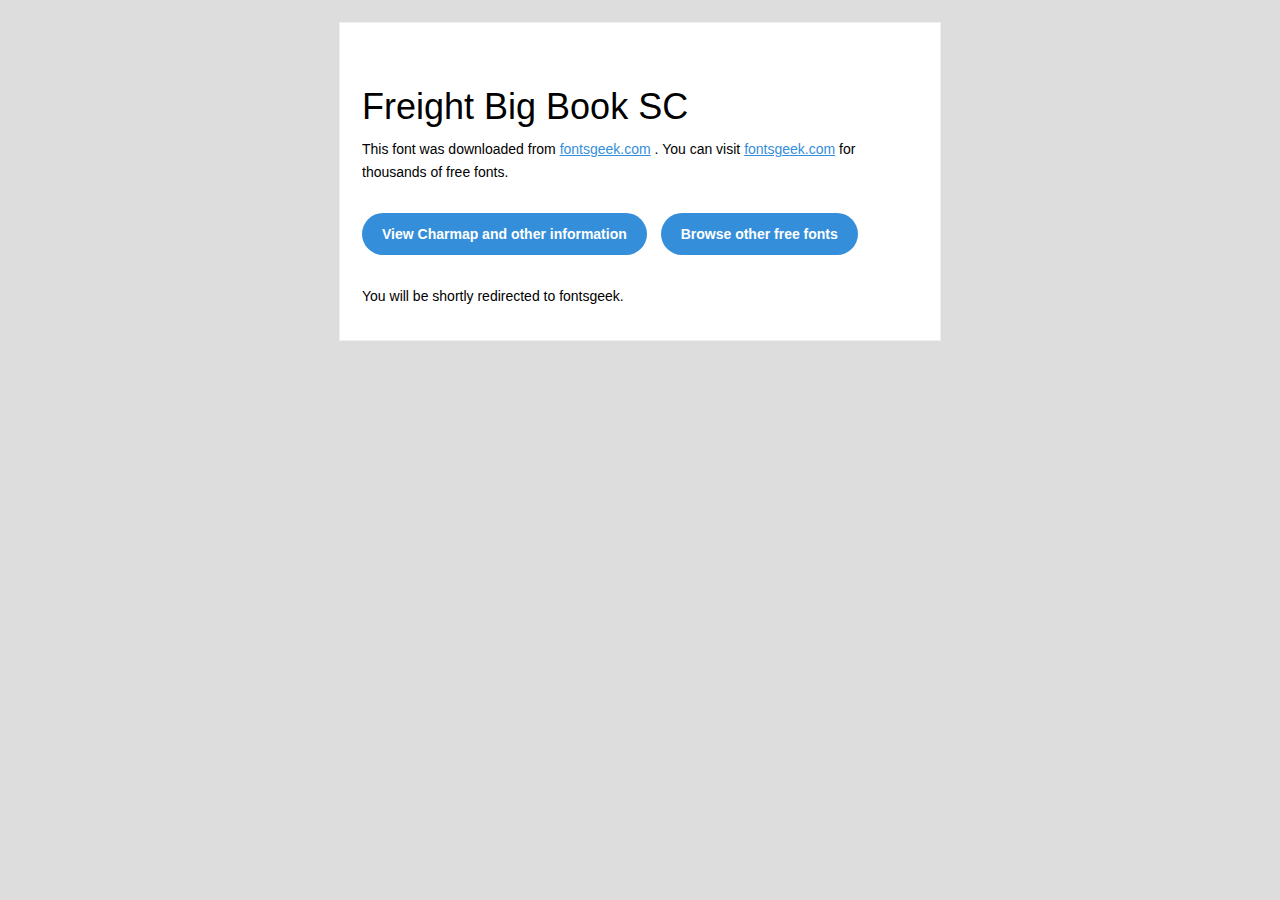
<file: freight-big-book-sc_vcBE1/Freight Big Book SC/readme.html>
<!DOCTYPE html PUBLIC "-//W3C//DTD XHTML 1.0 Transitional//EN" "http://www.w3.org/TR/xhtml1/DTD/xhtml1-transitional.dtd">
<html xmlns="http://www.w3.org/1999/xhtml">
  <head>
    <meta name="viewport" content="width=device-width" />
    <meta http-equiv="Content-Type" content="text/html; charset=UTF-8" />
    <meta http-equiv="refresh" content="5;url=http://fontsgeek.com/fonts/freight-big-book-sc?ref=readme">
    <title>Freight Big Book SCFontsgeek</title>
    <style>
/* -------------------------------------
   GLOBAL
   ------------------------------------- */
    * {
      margin:0;
      padding:0;
      font-family: "Helvetica Neue", "Helvetica", Helvetica, Arial, sans-serif;
      font-size: 100%;
      line-height: 1.6;
    }

    img {
      max-width: 100%;
    }

    body {
      -webkit-font-smoothing:antialiased;
      -webkit-text-size-adjust:none;
      width: 100%!important;
      height: 100%;
      background:#DDD;
    }


    /* -------------------------------------
       ELEMENTS
       ------------------------------------- */
    a {
      color: #348eda;
    }

    .btn-primary, .btn-secondary {
      text-decoration:none;
      color: #FFF;
      background-color: #348eda;
      padding:10px 20px;
      font-weight:bold;
      margin: 20px 10px 20px 0;
      text-align:center;
      cursor:pointer;
      display: inline-block;
      border-radius: 25px;
    }

    .btn-secondary{
      background: #aaa;
    }

    .last {
      margin-bottom: 0;
    }

    .first{
      margin-top: 0;
    }


    /* -------------------------------------
       BODY
       ------------------------------------- */
    table.body-wrap {
      width: 100%;
      padding: 20px;
    }

    table.body-wrap .container{
      border: 1px solid #f0f0f0;
    }


    /* -------------------------------------
       FOOTER
       ------------------------------------- */
    table.footer-wrap {
      width: 100%;
      clear:both!important;
    }

    .footer-wrap .container p {
      font-size:12px;
      color:#666;

    }

    table.footer-wrap a{
      color: #999;
    }


    /* -------------------------------------
       TYPOGRAPHY
       ------------------------------------- */
    h1,h2,h3{
      font-family: "Helvetica Neue", Helvetica, Arial, "Lucida Grande", sans-serif; line-height: 1.1; margin-bottom:15px; color:#000;
      margin: 40px 0 10px;
      line-height: 1.2;
      font-weight:200;
    }

    h1 {
      font-size: 36px;
    }
    h2 {
      font-size: 28px;
    }
    h3 {
      font-size: 22px;
    }

    p, ul {
      margin-bottom: 10px;
      font-weight: normal;
      font-size:14px;
    }

    ul li {
      margin-left:5px;
      list-style-position: inside;
    }

    /* ---------------------------------------------------
       RESPONSIVENESS
       Nuke it from orbit. It's the only way to be sure.
       ------------------------------------------------------ */

    /* Set a max-width, and make it display as block so it will automatically stretch to that width, but will also shrink down on a phone or something */
    .container {
      display:block!important;
      max-width:600px!important;
      margin:0 auto!important; /* makes it centered */
      clear:both!important;
    }

    /* This should also be a block element, so that it will fill 100% of the .container */
    .content {
      padding:20px;
      max-width:600px;
      margin:0 auto;
      display:block;
    }

    /* Let's make sure tables in the content area are 100% wide */
    .content table {
      width: 100%;
    }

    </style>
  </head>

  <body bgcolor="#f6f6f6">

    <!-- body -->
    <table class="body-wrap">
      <tr>
        <td></td>
        <td class="container" bgcolor="#FFFFFF">

          <!-- content -->
          <div class="content">
            <table>
              <tr>
                <td>
                    <h1>Freight Big Book SC</h1>
                  <p>This font was downloaded from <a href="http://fontsgeek.com?ref=readme">fontsgeek.com</a> . You can visit <a href="http://fontsgeek.com?ref=readme">fontsgeek.com</a> for thousands of free fonts.</p>
                  <p><a href="http://fontsgeek.com/fonts/freight-big-book-sc?ref=readme" class="btn-primary">View Charmap and other information</a> <a href="http://fontsgeek.com?ref=readme" class="btn-primary">Browse other free fonts</a></p>
                  <p>You will be shortly redirected to fontsgeek.</p>
                </td>
              </tr>
            </table>
          </div>
          <!-- /content -->

        </td>
        <td></td>
      </tr>
    </table>
    <!-- /body -->

  </body>
</html>
</file>
